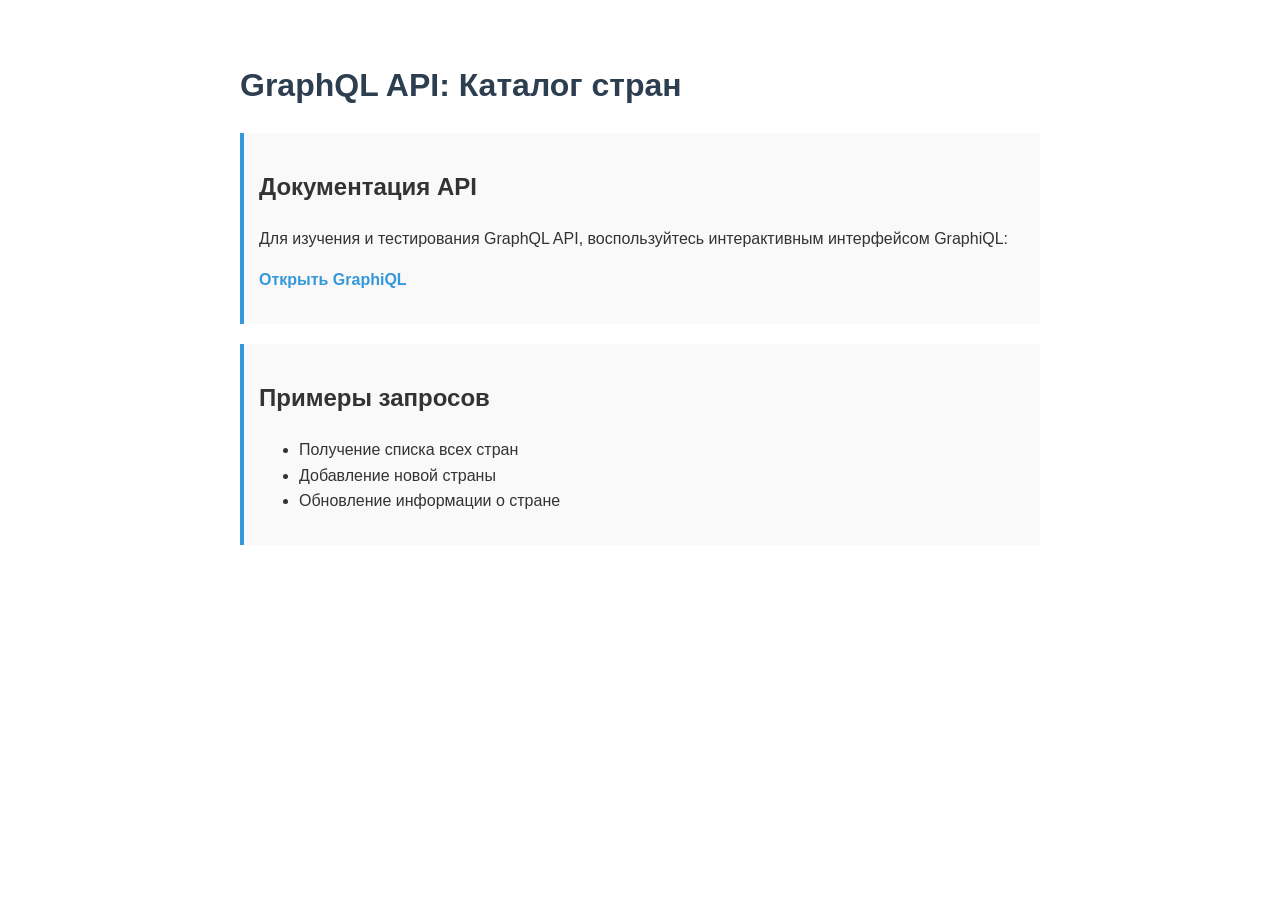
<file: src/main/resources/static/index.html>
<!DOCTYPE html>
<html lang="ru">
<head>
  <meta charset="UTF-8">
  <meta name="viewport" content="width=device-width, initial-scale=1.0">
  <title>GraphQL API</title>
  <style>
    body {
      font-family: Arial, sans-serif;
      margin: 0;
      padding: 20px;
      line-height: 1.6;
      color: #333;
      max-width: 800px;
      margin: 0 auto;
    }
    h1 {
      color: #2c3e50;
      margin-top: 40px;
    }
    a {
      color: #3498db;
      text-decoration: none;
      font-weight: bold;
    }
    a:hover {
      text-decoration: underline;
    }
    .card {
      background: #f9f9f9;
      border-left: 4px solid #3498db;
      margin-bottom: 20px;
      padding: 15px;
      border-radius: 0 4px 4px 0;
    }
  </style>
</head>
<body>
  <h1>GraphQL API: Каталог стран</h1>

  <div class="card">
    <h2>Документация API</h2>
    <p>Для изучения и тестирования GraphQL API, воспользуйтесь интерактивным интерфейсом GraphiQL:</p>
    <p><a href="/graphiql.html">Открыть GraphiQL</a></p>
  </div>

  <div class="card">
    <h2>Примеры запросов</h2>
    <ul>
      <li>Получение списка всех стран</li>
      <li>Добавление новой страны</li>
      <li>Обновление информации о стране</li>
    </ul>
  </div>
</body>
</html>
</file>
